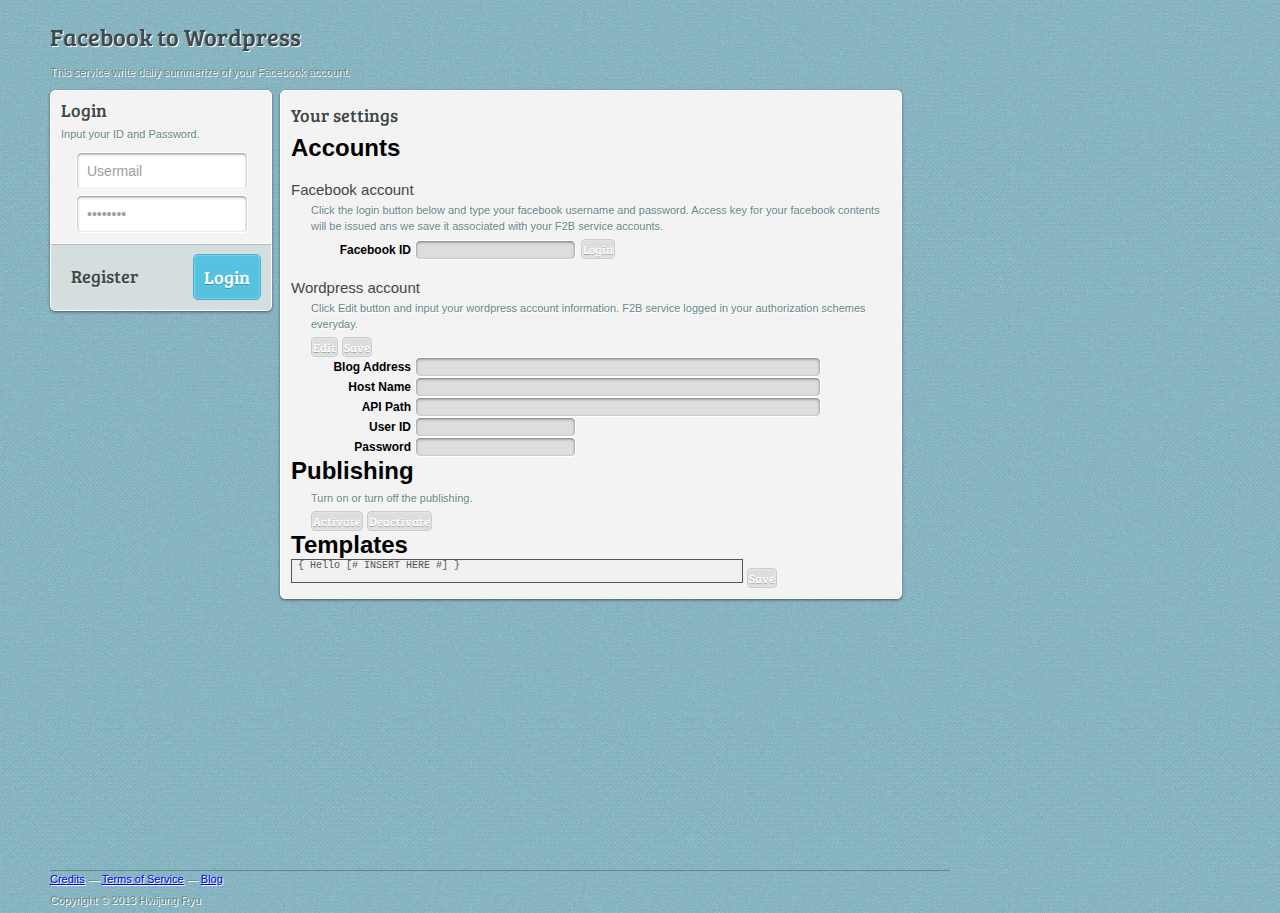
<file: web-server/index.html>
<!DOCTYPE HTML>
<html lang="en">
	<head>
		<title>Facebook to Wordpress, Daily backup</title>
		<meta http-equiv="Content-Type" content="text/html; charset=utf-8"> 
		<meta http-equiv="Content-Language" content="en-us"> 

		<link href="./css/main.css" rel="stylesheet" type="text/css">
		<link href="./css/style.css" rel="stylesheet" type="text/css">
 
		<script type="text/javascript" src="http://ajax.googleapis.com/ajax/libs/jquery/1.8/jquery.min.js"></script>

   		<script type="text/javascript">
   			function show_message ( title, msg ) {
   				$("#id_notification_bar_title").html ( title );
   				$("#id_notification_bar_message").html ( msg );

   				$("#id_notification_bar").fadeIn ( 300, function () {
   					$("#id_notification_bar").fadeTo ( 2000, 0.9, function () {
   						$("#id_notification_bar").fadeOut ( 1000 ) ;  }  )  } );
   			}
   			function switch_settings_availability ( flag ) {
   				if ( flag ) {
					$(".cs_settings button").removeAttr ( "disabled" );
					$(".cs_settings textarea" ).removeAttr ( "disabled" );
   				} else {
   					$(".cs_settings button").attr ( "disabled", "true" );
   					$(".cs_settings textarea" ).attr ( "disabled", "true");
   				}
   			}

   			function switch_login_logout_button ( flag )	{
   				if ( flag ) {
   					$("#id_button_login").hide ();
   					$("#id_button_logout").show ();
   				} else {
      				$("#id_button_logout").hide ();
   					$("#id_button_login").show ();					
   				}
   			}

			function clean_up_login_form ()	{
				$("#id_text_login_usermail").focus ().val ("");
				$("#id_text_login_password").val ("");
			}  
  
			function clean_up_fb_account_form () {
				$("#id_text_fb_name").val ( "" );
			}

			function fill_fb_account_form ( fb_name ) {
				if ( fb_name == null )	{
					$.get ( 'fb.php', null, function ( result ) {
						$("#id_text_fb_name").val ( result['fb_name'] );
					}, 'json' );
				} else {
					$("#id_text_fb_name").val ( fb_name );
				}
			}

			function clean_up_wp_account_form () {
				$("#id_text_wp_id").val ( "" );
				$("#id_text_wp_address").val ( "" );
				$("#id_text_wp_password").val ( "" );				
			}  
 
			function fill_wp_account_form () {
				$.get ( 'wp.php', null, function ( result ) {
					$("#id_text_wp_address").val ( result[0]['wp_address'] );
					$("#id_text_wp_hostname").val ( result[0]['wp_hostname'] );
					$("#id_text_wp_apipath").val ( result[0]['wp_apipath'] );
					$("#id_text_wp_id").val ( result[0]['wp_id'] );
					$("#id_text_wp_password").val ( result[0]['wp_password'] );
					$("#id_form_wp_account input").attr( 'disabled', 'true' );
				}, 'json' );
			}

			function sync_activate_buttons () {
				$.get ( 'crontab.php', null, function ( result ) {
					if ( result[0]['on_off'] == 0 ) {
						$("#id_button_activate").removeAttr ( "disabled" );
						$("#id_button_deactivate").attr ( "disabled", "true" );
					} else if ( result[0]['on_off'] == 1 ) {
						$("#id_button_activate").attr ( "disabled", "true" );
						$("#id_button_deactivate").removeAttr ( "disabled" );
					} else {
						$("#id_button_activate").removeAttr ( "disabled" );
						$("#id_button_deactivate").attr ( "disabled", "true" );
					}
				}, 'json' );
			}
			
			$(document).ready ( function () {

				// Login form animation
				$("#id_text_login_usermail").focus( function() { 
					if ( $("#id_text_login_usermail").val () == 'Usermail' )	{
						$("#id_text_login_usermail").val ('');
					} 
					$(".cs_user_icon").css("left","12px");
				});
				$("#id_text_login_usermail").blur(function() {
					$(".cs_user_icon").css("left","50px");
				});
	
				$("#id_text_login_password").focus(function() {
					if ( $("#id_text_login_password").val () == 'Password' )	{
						$("#id_text_login_password").val ( '' );
					}
					$(".cs_pass_icon").css("left","12px");
				});
				$("#id_text_login_password").blur(function() {
					$(".cs_pass_icon").css("left","50px");
				});

				$("#id_button_register").click ( function () {
					$("#id_form_signin").fadeIn ( 'slow' );
				} );

				$("#id_button_signin_cancel").click ( function () {
					$("#id_form_signin").fadeOut ( 'slow' );
				});

				// Signin form animation
				$("#id_text_signin_usermail").focus ( function () {
					if ( $("#id_text_signin_usermail").val () == 'Email address' ) {
						$("#id_text_signin_usermail").val ( '' );
					}
				} );

				$("#id_text_signin_password").focus ( function () {
					if ( $("#id_text_signin_password").val () == 'password' ) {
						$("#id_text_signin_password").val ( '' );
					}
				});

				$("#id_text_signin_password_confirm").focus ( function () {
					if ( $("#id_text_signin_password_confirm").val () == 'password' ) {
						$("#id_text_signin_password_confirm").val ( '' );
					}
				});

				// When login button clicked 
				$("#id_button_login").click ( function ()	{
	
					$.post ( 'login.php', { usermail: $("#id_text_login_usermail").val (), password: $("#id_text_login_password").val () } , function ( result ) {
							if ( result['result_code'] == 0 )	{
								// login success
								$("#id_text_login_usermail").addClass ( "loggedin" ).attr ( "disabled", "true" );
								$("#id_text_login_password").addClass ( "loggedin" ).attr ( "disabled", "true" );

								// update forms
								fill_fb_account_form ();
								fill_wp_account_form ();

								switch_login_logout_button ( true );
								switch_settings_availability ( true );

								show_message ( "Login success", "You are successfully logged in to the service." );
							} else {
								show_message ( "Login failed", result['message'] );
							}
						}, 'json' );

					// update for login failure
					return false;
				});

				// When logout button clicked
				$("#id_button_logout").click ( function () {
					$.post ( 'logout.php' );
					$("#id_text_login_usermail").removeClass ( "loggedin" ).removeAttr ( "disabled" );
					$("#id_text_login_password").removeClass ( "loggedin" ).removeAttr ( "disabled" );

					clean_up_login_form ();
					clean_up_wp_account_form ();
					clean_up_fb_account_form ();	

					switch_login_logout_button ( false );
					switch_settings_availability ( false );

					show_message ( "Logout success", "You are successfully logged out." );		
				});

				// When sign in button clicked
				$("#id_button_signin_create").click ( function ()	{
					$.post ( 'signin.php', { usermail: $("#id_text_signin_usermail").val (), password: $("#id_text_signin_password").val () },
						function ( result ) {
							if ( result )	{
								show_message ( "Account Created", "Your account is ready. Please login with your account information." );		
							}
						}, 'json' );

					// update for signin failure
					return false;
				});

				// When fb Login button clicked
				$("#id_button_login_fb_account").click ( function ()	{
					var result = window.showModalDialog ( "./fbaccess.php");

					return false;
				});

				// When wp edit button clicked
				$("#id_button_edit_wp_account").click ( function () {
					$("#id_form_wp_account input").removeAttr( 'disabled' );
				});

				// When wp save button clicked
				$("#id_form_wp_account").submit ( function () {
					var post_variables = $("#id_form_wp_account").serialize ();
					$.post ( 'wp.php', post_variables, function ( result ) {
						if ( result['result_code'] == 0 ) {
							show_message ( 'Saved', 'Wordpress account updated successfully.' );
							$("#id_form_wp_account input").attr( 'disabled', 'true' );
						} else {
							show_message ( 'Save Failed', result['message'] );
						}
					}, 'json' );
					return false;	
				});

				// When activate button clicked
				$("#id_button_activate").click ( function () {
					// If there are some setting fields, update it to DB here with PUT 
					$.ajax ( {
						type: "PUT",
						url: "crontab.php",
						data: { periodic_condition: "1 0 * * *",
								command_line: "ruby f2b.ruby" }
						} ).done ( function ( result ) { } );

					$.post ( 'crontab.php', { on_off: 1 }, 
						function ( result ) { 
							show_message ( 'Service Activated', result['message'] );
							sync_activate_buttons ();
						}, 'json' );
					return false;
				} );

				// When deactivate button clicked
				$("#id_button_deactivate").click ( function () {
					$.post ( 'crontab.php', { on_off: 0 }, 
						function ( result ) { 
							show_message ( 'Service Deactivated', result['message'] );
							sync_activate_buttons ();
						}, 'json' );
					return false;
				} );
			});
		</script>
	</head>

	<body>
		<header class="cs_header_logo">
			<div id="id_header_logo"></div>
			<h1>Facebook to Wordpress</h1>
			<p>This service write daily summerize of your Facebook account.</p>
		</header>

		<div id="id_notification_bar" hidden="true">
			<h1 id="id_notification_bar_title"></h1> 
			<p id="id_notification_bar_message"></p>
		</div>

		<div id="id_sidebar">
			<!--SLIDE-IN ICONS-->
		   <div class="cs_user_icon"></div>
		   <div class="cs_pass_icon"></div>		

		   <form name="nm_form_login" class="cs_form_login" action="">
		   		<div class="cs_header_login">
		   			<h1>Login</h1>
		   			<span>Input your ID and Password.</span>
		   		</div>
		 	   		
		  		<div class="cs_content_login">
					<input id="id_text_login_usermail" name="nm_text_usermail" type="text" class="cs_text_usermail" value="Usermail" />
				    <input id="id_text_login_password" name="nm_text_password" type="password" class="cs_text_password" value="Password" />
				</div>
					    
				<!--FOOTER-->
				<div class="cs_footer_login">
				    <input id="id_button_register" type="button" name="submit" value="Register" class="cs_button_register" />					
					<input id="id_button_login" action="" type="button" name="submit" value="Login" class="cs_button_login" />
					<input id="id_button_logout" action="" type="button" name="logout" value="Logout" class="cs_button_logout" hidden= "true"/>
				</div>
		   	</form>

		   	<form id="id_form_signin" name="nm_form_signin" class="cs_form_signin" action="" hidden="true">
		   		<div class="cs_header_signin">
		   			<h1>Sign in</h1>
		   			<span>create new account.</span>
		   		</div>
		   		<div class="cs_content_signin">
		 	   		<input id="id_text_signin_usermail" name="nm_text_usermail" type="text" class="cs_text_usermail" value="Email address" />
		 	   		<input id="id_text_signin_password" name="nm_text_password" type="password" class="cs_text_password" value="password" />
		 	   		<input id="id_text_signin_password_confirm" name="mn_text_password_confirm" type="password" class="cs_text_password" value="password" />
			   	</div>

			   	<div class="cs_footer_signin">
			   		<input id="id_button_signin_cancel" type="button" name="cancel" value="Cancel" class="cs_button_signin_cancel"/>
			   		<input id="id_button_signin_create" type="button" name="submit" value="Create" class="cs_button_signin_create"/>
			   	</div>
		 	</form>
		</div>

		<!-- Edit settings -->
		<div id="id_settings" class="cs_settings">
			<h1>Your settings</h1>

			<div id="id_settings_accounts" class="cs_settings_accounts">
				<h2> Accounts </h2>
				
				<h3>Facebook account</h3>
				<p>Click the login button below and type your facebook username and password. Access key for your facebook contents will be issued ans we save it associated with your F2B service accounts. </p>
				<form id="id_form_accounts" accept-charset="utf-8">
					<label>Facebook ID</label>
					<input type="text" id="id_text_fb_name" name="nm_text_fb_name" class="cs_text_settings" required disabled>
					<button id="id_button_login_fb_account" class="cs_button_login_fb_account" disabled>Login</button>
				</form>
					
				<h3>Wordpress account</h3>
				<p>Click Edit button and input your wordpress account information. F2B service logged in your authorization schemes everyday. </p>
				<form id="id_form_wp_account" accept-charset="utf-8">
					<button id="id_button_edit_wp_account" type="button" disabled>Edit</button>
					<button id="id_button_save_wp_account" disabled>Save</button><br/>
					<label>Blog Address</label>
					<input type="text" id="id_text_wp_address" name="nm_wp_address" class="cs_text_settings" style="display:inline-block;width: 400px;" required disabled><br/>
					<label>Host Name</label>
					<input type="text" id="id_text_wp_hostname" name="nm_wp_hostname" class="cs_text_settings" style="display:inline-block;width: 400px;" required disabled><br/>
					<label>API Path </label>
					<input type="text" id="id_text_wp_apipath" name="nm_wp_apipath" class="cs_text_settings" style="display:inline-block;width: 400px;" required disabled><br/>					
					<label>User ID</label>
					<input type="text" id="id_text_wp_id" name="nm_wp_id" class="cs_text_settings" required disabled><br/>
					<label>Password</label>
					<input type="password" id="id_text_wp_password" name="nm_wp_password" class="cs_text_settings" required disabled><br/>
				</form>
			</div>

			<div id="id_settings_publishing" class="cs_settings_publishing">
				<h2> Publishing </h2>
				<p>Turn on or turn off the publishing.</p>
				<button id="id_button_activate" style="margin-left:20px;" disabled>Activate</button>
				<button id="id_button_deactivate" disabled>Deactivate</button>
			</div>

			<div id="id_settings_templates" class="cs_settings_templates">
				<h2> Templates </h2>
				<textarea width="300px" height="100px" disabled> { Hello [# INSERT HERE #] }</textarea>
				<button id="id_button_save_template" disabled>Save</button>
			</div>
		</div>

		<footer>
			<div id="id_footer_line"></div>
			<nav>
      			<p>
      				<a href="/credits.html">Credits</a> —
           			<a href="/tos.html">Terms of Service</a> —
           			<a href="http://www.linus.pe.kr/home/wordpress">Blog</a>
           		</p>
    		</nav>

    		<p>Copyright © 2013 Hwijung Ryu</p>
		</footer>
	</body>
</html>
</file>
<file: web-server/css/main.css>
section.login_section { display:inline-block; }
section.signin_section { display:inline-block;  }

section.login_section form#login_form {
  display: inline-block;
}
section.login_section.login_success form#login_form {
	display: none;
}

section.signin_section form#signin_form {
	display: none;
}

div#loggedin_status_div {
  display: none;
}

div#loggedin_status_div.login_success {
  display: inline-block;
}
</file>
<file: web-server/css/style.css>
/* 	FONTS  */
@import url(http://fonts.googleapis.com/css?family=Bree+Serif);

/* SELECTION STYLE */
::selection {
	color: #fff;
	background: #f676b2; /* Safari */
}
::-moz-selection {
	color: #fff;
	background: #f676b2; /* Firefox */
}

/* BODY STYLE */
* {
	margin: 0;
	padding: 0;
	border: 0;
}

body {
  	background: url(../images/bg.png) repeat;
  	font-family: "HelveticaNeue-Light", "Helvetica Neue Light", "Helvetica Neue", Helvetica, Arial, "Lucida Grande", sans-serif;
  	font-weight:300;
	text-align: left;
	text-decoration: none;
}

#id_sidebar {
	float:left;
	width: 280px;
}

#id_settings {
	margin-left: 280px;
}

/* Logo - Header */
.cs_header_logo {
	margin-left: 50px;
	margin-top: 20px;
}

.cs_header_logo #id_header_logo { 
}

.cs_header_logo h1 {
	font-family: 'Bree Serif', serif;
	font-weight: 300;
	font-size: 24px;
	line-height:34px;
	color: #414848;
	text-shadow: 1px 1px 0 rgba(256,256,256,1.0);
	margin-bottom: 10px;	
}

.cs_header_logo p {
	font-size: 11px;
	line-height: 16px;
	color: #678889;
	text-shadow: 1px 1px 0 rgba(256,256,256,1.0);
}

/*******************
NOTIFICATION BAR
*******************/
#id_notification_bar {
	position: fixed;
	top: 10px;
	left:20%;
	width:60%;
	height: 45px;
	background-color: #f3f3f3;
	box-shadow: 0px 8px 10px #666666;
	text-align: center;
	opacity: 0.9;
	border-radius: 4px;
}

#id_notification_bar h1 {
	font-family: 'Bree Serif', serif;
	font-weight: 300;
	font-size: 16px;
	line-height:16px;
	color: #414848;
	text-shadow: 1px 1px 0 rgba(256,256,256,1.0);
	margin-top: 5px;
	margin-bottom: 5px;
}

#id_notification_bar p {
	margin-top: 3px;
	margin-bottom: 5px;
	font-size: 11px;
	line-height: 16px;
	color: #678889;
	text-shadow: 1px 1px 0 rgba(256,256,256,1.0);		
}


/*******************
LOGIN FORM
*******************/

.cs_form_login, .cs_form_signin {
	width: 220px;
	margin: 10px 10px 10px 50px;
	position: relative;
	z-index:5;
	
	background: #f3f3f3;
	border: 1px solid #fff;
	border-radius: 5px;
	
	box-shadow: 0 1px 3px rgba(0,0,0,0.5);
	-moz-box-shadow: 0 1px 3px rgba(0,0,0,0.5);
	-webkit-box-shadow: 0 1px 3px rgba(0,0,0,0.5);
}

/*******************
LOGIN FORM HEADER
*******************/

.cs_form_login .cs_header_login,  .cs_form_signin .cs_header_signin {
	padding: 10px 10px 10px 10px;
}

.cs_form_login .cs_header_login h1, .cs_form_signin .cs_header_signin h1 {
	font-family: 'Bree Serif', serif;
	font-weight: 300;
	font-size: 18px;
	line-height:18px;
	color: #414848;
	text-shadow: 1px 1px 0 rgba(256,256,256,1.0);
	margin-bottom: 5px;
}

.cs_form_login .cs_header_login span, .cs_form_signin .cs_header_signin span {
	font-size: 11px;
	line-height: 16px;
	color: #678889;
	text-shadow: 1px 1px 0 rgba(256,256,256,1.0);
}

/*******************
LOGIN and SINGIN FORM CONTENT
*******************/

.cs_form_login .cs_content_login, .cs_form_signin .cs_content_signin {
	padding: 0 15px 10px 25px;
}

/* Input field */
.cs_form_login .cs_content_login .cs_text_usermail,
.cs_form_login .cs_content_login .cs_text_password,
.cs_form_signin .cs_content_signin .cs_text_usermail,
.cs_form_signin .cs_content_signin .cs_text_password {
	width: 150px;
	padding: 10px 10px;
	
	font-family: "HelveticaNeue-Light", "Helvetica Neue Light", "Helvetica Neue", Helvetica, Arial, "Lucida Grande", sans-serif;
	font-weight: 400;
	font-size: 14px;
	color: #9d9e9e;
	text-shadow: 1px 1px 0 rgba(256,256,256,1.0);
	
	background: #fff;
	border: 1px solid #fff;
	border-radius: 5px;
	
	box-shadow: inset 0 1px 3px rgba(0,0,0,0.50);
	-moz-box-shadow: inset 0 1px 3px rgba(0,0,0,0.50);
	-webkit-box-shadow: inset 0 1px 3px rgba(0,0,0,0.50);
}

.loggedin {
	background: #DDD !important;
}

/* Second input field */
.cs_form_login .cs_content_login .cs_text_password, 
.cs_form_login .cs_content_login .cs_pass_icon {
	margin-top: 5px;
}

.cs_form_login .cs_content_login .cs_text_usermail:hover,
.cs_form_login .cs_content_login .cs_text_password:hover, 
.cs_form_signin .cs_content_signin .cs_text_usermail:hover,
.cs_form_signin .cs_content_signin .cs_text_password:hover {
	background: #dfe9ec;
	color: #414848;
}

.cs_form_login .cs_content_login .cs_text_usermail:focus,
.cs_form_login .cs_content_login .cs_text_password:focus,
.cs_form_signin .cs_content_signin .cs_text_usermail:focus,
.cs_form_signin .cs_content_signin .cs_text_password:focus {
	background: #dfe9ec;
	color: #414848;
	
	box-shadow: inset 0 1px 2px rgba(0,0,0,0.25);
	-moz-box-shadow: inset 0 1px 2px rgba(0,0,0,0.25);
	-webkit-box-shadow: inset 0 1px 2px rgba(0,0,0,0.25);
}


.cs_user_icon, .cs_pass_icon {
	width: 36px;
	height: 37px;
	display: block;
	position: absolute;
	left: 50px;
	padding-right: 2px;
	z-index: 3;
	
	-moz-border-radius-topleft: 5px;
	-moz-border-radius-bottomleft: 5px;
	-webkit-border-top-left-radius: 5px;
	-webkit-border-bottom-left-radius: 5px;
}

.cs_user_icon {
	top:154px; /* Positioning fix for slide-in, got lazy to think up of simpler method. */
	background: rgba(65,72,72,0.75) url(../images/user-icon.png) no-repeat center;	
}

.cs_pass_icon {
	top:197px;
	background: rgba(65,72,72,0.75) url(../images/pass-icon.png) no-repeat center;
}

/* Animation */
.cs_text_usermail, .cs_text_password, .cs_user_icon, .cs_pass_icon,
.cs_button_login, .cs_button_register, .cs_button_signin_create, 
.cs_button_signin_cancel, .cs_button_logout {
	transition: all 0.5s;
	-moz-transition: all 0.5s;
	-webkit-transition: all 0.5s;
	-o-transition: all 0.5s;
	-ms-transition: all 0.5s;
}


/*******************
LOGIN and SIGNIN FORM FOOTER
*******************/

.cs_form_login .cs_footer_login, 
.cs_form_signin .cs_footer_signin {
	padding: 10px 10px 10px 10px;
	overflow: auto;
	
	background: #d4dedf;
	border-top: 1px solid #fff;
	
	box-shadow: inset 0 1px 0 rgba(0,0,0,0.15);
	-moz-box-shadow: inset 0 1px 0 rgba(0,0,0,0.15);
	-webkit-box-shadow: inset 0 1px 0 rgba(0,0,0,0.15);
}

/* Login button */
.cs_form_login .cs_footer_login .cs_button_login,
.cs_form_signin .cs_footer_signin .cs_button_signin_create {
	float:right;
	padding: 10px;
	
	font-family: 'Bree Serif', serif;
	font-weight: 300;
	font-size: 18px;
	color: #fff;
	text-shadow: 0px 1px 0 rgba(0,0,0,0.25);
	
	background: #56c2e1;
	border: 1px solid #46b3d3;
	border-radius: 5px;
	cursor: pointer;
	
	box-shadow: inset 0 0 2px rgba(256,256,256,0.75);
	-moz-box-shadow: inset 0 0 2px rgba(256,256,256,0.75);
	-webkit-box-shadow: inset 0 0 2px rgba(256,256,256,0.75);
}

.cs_form_signin .cs_footer_signin .cs_button_signin_cancel, 
.cs_form_login .cs_footer_login .cs_button_logout {
	padding: 10px;
	
	font-family: 'Bree Serif', serif;
	font-weight: 300;
	font-size: 18px;
	color: #fff;
	text-shadow: 0px 1px 0 rgba(0,0,0,0.25);
	
	background: #E32727;
	border: 1px solid #C22323;
	border-radius: 5px;
	cursor: pointer;
	
	box-shadow: inset 0 0 2px rgba(256,256,256,0.75);
	-moz-box-shadow: inset 0 0 2px rgba(256,256,256,0.75);
	-webkit-box-shadow: inset 0 0 2px rgba(256,256,256,0.75);
}

.cs_form_login .cs_footer_login .cs_button_login:hover, 
.cs_form_signin .cs_footer_signin .cs_button_signin_create:hover {
	background: #3f9db8;
	border: 1px solid rgba(256,256,256,0.75);
	
	box-shadow: inset 0 1px 3px rgba(0,0,0,0.5);
	-moz-box-shadow: inset 0 1px 3px rgba(0,0,0,0.5);
	-webkit-box-shadow: inset 0 1px 3px rgba(0,0,0,0.5);
}

.cs_form_signin .cs_footer_signin .cs_button_signin_cancel:hover,
.cs_form_login .cs_footer_login .cs_button_logout:hover {
	background: #BF2424;
	border: 1px solid rgba(256,256,256,0.75);
	
	box-shadow: inset 0 1px 3px rgba(0,0,0,0.5);
	-moz-box-shadow: inset 0 1px 3px rgba(0,0,0,0.5);
	-webkit-box-shadow: inset 0 1px 3px rgba(0,0,0,0.5);	
}

.cs_form_login .cs_footer_login .cs_button_login:focus,
.cs_form_signin .cs_footer_signin .cs_button_signin_create:focus{
	position: relative;
	bottom: -1px;
	
	background: #56c2e1;
	
	box-shadow: inset 0 1px 6px rgba(256,256,256,0.75);
	-moz-box-shadow: inset 0 1px 6px rgba(256,256,256,0.75);
	-webkit-box-shadow: inset 0 1px 6px rgba(256,256,256,0.75);
}

/* Register button */
.cs_form_login .cs_footer_login .cs_button_register {
	display: block;
	float: left;
	padding: 10px;
	margin-right: 20px;
	
	background: none;
	border: none;
	cursor: pointer;
	
	font-family: 'Bree Serif', serif;
	font-weight: 300;
	font-size: 18px;
	color: #414848;
	text-shadow: 0px 1px 0 rgba(256,256,256,0.5);
}

.cs_form_login .cs_footer_login .cs_button_register:hover {
	color: #3f9db8;
}

.cs_form_login .cs_footer_login .cs_button_register:focus {
	position: relative;
	bottom: -1px;
}


/*******************
SETINGS DIV
*******************/
.cs_settings {
	width: 600px;
	margin: 10px 10px 10px 50px;
	padding: 10px 10px 10px 10px;

	position: relative;
	z-index:5;
	
	background: #f3f3f3;
	border: 1px solid #fff;
	border-radius: 5px;
	
	box-shadow: 0 1px 3px rgba(0,0,0,0.5);
	-moz-box-shadow: 0 1px 3px rgba(0,0,0,0.5);
	-webkit-box-shadow: 0 1px 3px rgba(0,0,0,0.5);
}

.cs_settings_accounts {

}

.cs_settings_publishing {

}

.cs_settings_templates {

}

.cs_settings h1 {
	font-family: 'Bree Serif', serif;
	font-weight: 300;
	font-size: 18px;
	line-height:18px;
	color: #414848;
	text-shadow: 1px 1px 0 rgba(256,256,256,1.0);
	margin-top: 5px;
	margin-bottom: 10px;
}

.cs_settings h3 {
	font_family: 'Bree Serif', serif;
	font-weight: 250;
	font-size: 15px;
	line-height: 15px;
	color: #414848;
	margin-top: 20px;
}

.cs_settings h4 {
	font_family: 'Bree Serif', serif;
	font-weight: 250;
	font-size: 12px;
	line-height: 12px;
	color: #414848;
	margin-left: 10px;
	margin-top: 10px;
}

.cs_settings label {
	font_family: 'Bree Serif', serif;
	font-size: 12px;
	line-height: 12px;
	font-weight: 800;
	width: 100px;
	display: inline-block;
	text-align: right;
}

.cs_settings .cs_text_settings {
	padding: 2px 2px;

	font-family: "HelveticaNeue-Light", "Helvetica Neue Light", "Helvetica Neue", Helvetica, Arial, "Lucida Grande", sans-serif;
	font-weight: 400;
	font-size: 12px;
	color: #9d9e9e;
	text-shadow: 1px 1px 0 rgba(256,256,256,1.0);
	
	background: #fff;
	border: 1px solid #fff;
	border-radius: 5px;
	
	box-shadow: inset 0 1px 3px rgba(0,0,0,0.50);
	-moz-box-shadow: inset 0 1px 3px rgba(0,0,0,0.50);
	-webkit-box-shadow: inset 0 1px 3px rgba(0,0,0,0.50);
}

.cs_settings input[disabled] {
	background: #DDD !important;
}

.cs_settings form {
	margin-left: 20px;
}

.cs_settings button {
	padding: 1px;
	
	font-family: 'Bree Serif', serif;
	font-weight: 300;
	font-size: 12px;
	color: #fff;
	text-shadow: 0px 1px 0 rgba(0,0,0,0.25);
	
	background: #56c2e1;
	border: 1px solid #46b3d3;
	border-radius: 4px;
	cursor: pointer;
	
	box-shadow: inset 0 0 2px rgba(256,256,256,0.75);
	-moz-box-shadow: inset 0 0 2px rgba(256,256,256,0.75);
	-webkit-box-shadow: inset 0 0 2px rgba(256,256,256,0.75);
}

.cs_settings button[disabled] {
	background: #DDD;
	border: 1px solid #CCC;
}

.cs_settings select {
	font-size: 12px;
}

.cs_settings textarea {
	border:solid;
	border-width:1px;
	width:450px;
	font-size: 10px;
	resize: none;
}

.ui-tooltip {
    font: 10px "Helvetica Neue", Sans-Serif;
}

.cs_settings #id_settings_templates label {
	width: 60px;
	vertical-align: top;
}

.cs_settings p {
	margin-left: 20px;
	margin-top: 5px;
	margin-bottom: 5px;
	font-size: 11px;
	line-height: 16px;
	color: #678889;
	text-shadow: 1px 1px 0 rgba(256,256,256,1.0);	
}

/*******************
FOOTER
*******************/
footer {
	margin-left: 50px;
	position: absolute;
	bottom: 0;
	width: 100%;
	height: 30px;
}

footer #id_footer_line {
	width: 900px;
	height: 1px;
	background-color: #678889;
}

footer p {
	font-size: 11px;
	line-height: 16px;
	color: #678889;
	text-shadow: 1px 1px 0 rgba(256,256,256,1.0);	
	padding: 0px 0px 5px 0px;
}
</file>
